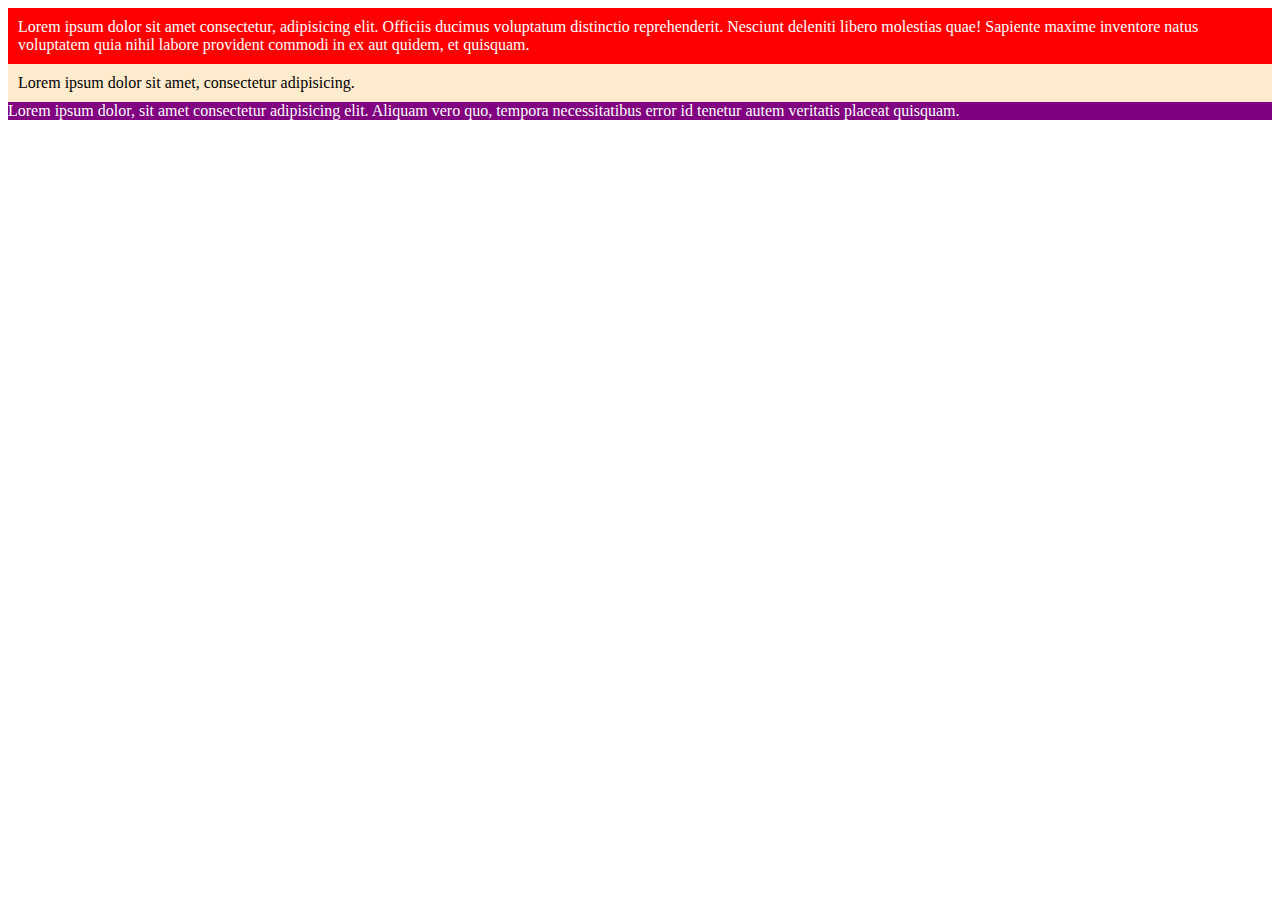
<file: Practice/chap1.html>
<!DOCTYPE html>
<html lang="en">
<head>
    <meta charset="UTF-8">
    <meta http-equiv="X-UA-Compatible" content="IE=edge">
    <meta name="viewport" content="width=device-width, initial-scale=1.0">
    <title>Chapter 1 Practice</title>
    <link rel="stylesheet" href="chap1.css">
</head>
<body>
    <div class="red one">Lorem ipsum dolor sit amet consectetur, adipisicing elit. Officiis ducimus voluptatum distinctio reprehenderit. Nesciunt deleniti libero molestias quae! Sapiente maxime inventore natus voluptatem quia nihil labore provident commodi in ex aut quidem, et quisquam.
    </div>
    <div id="head" class="one"> Lorem ipsum dolor sit amet, consectetur adipisicing.</div>
    <div class="two, three, four">Lorem ipsum dolor, sit amet consectetur adipisicing elit. Aliquam vero quo, tempora necessitatibus error id tenetur autem veritatis placeat quisquam.</div>
</body>
</html>
</file>
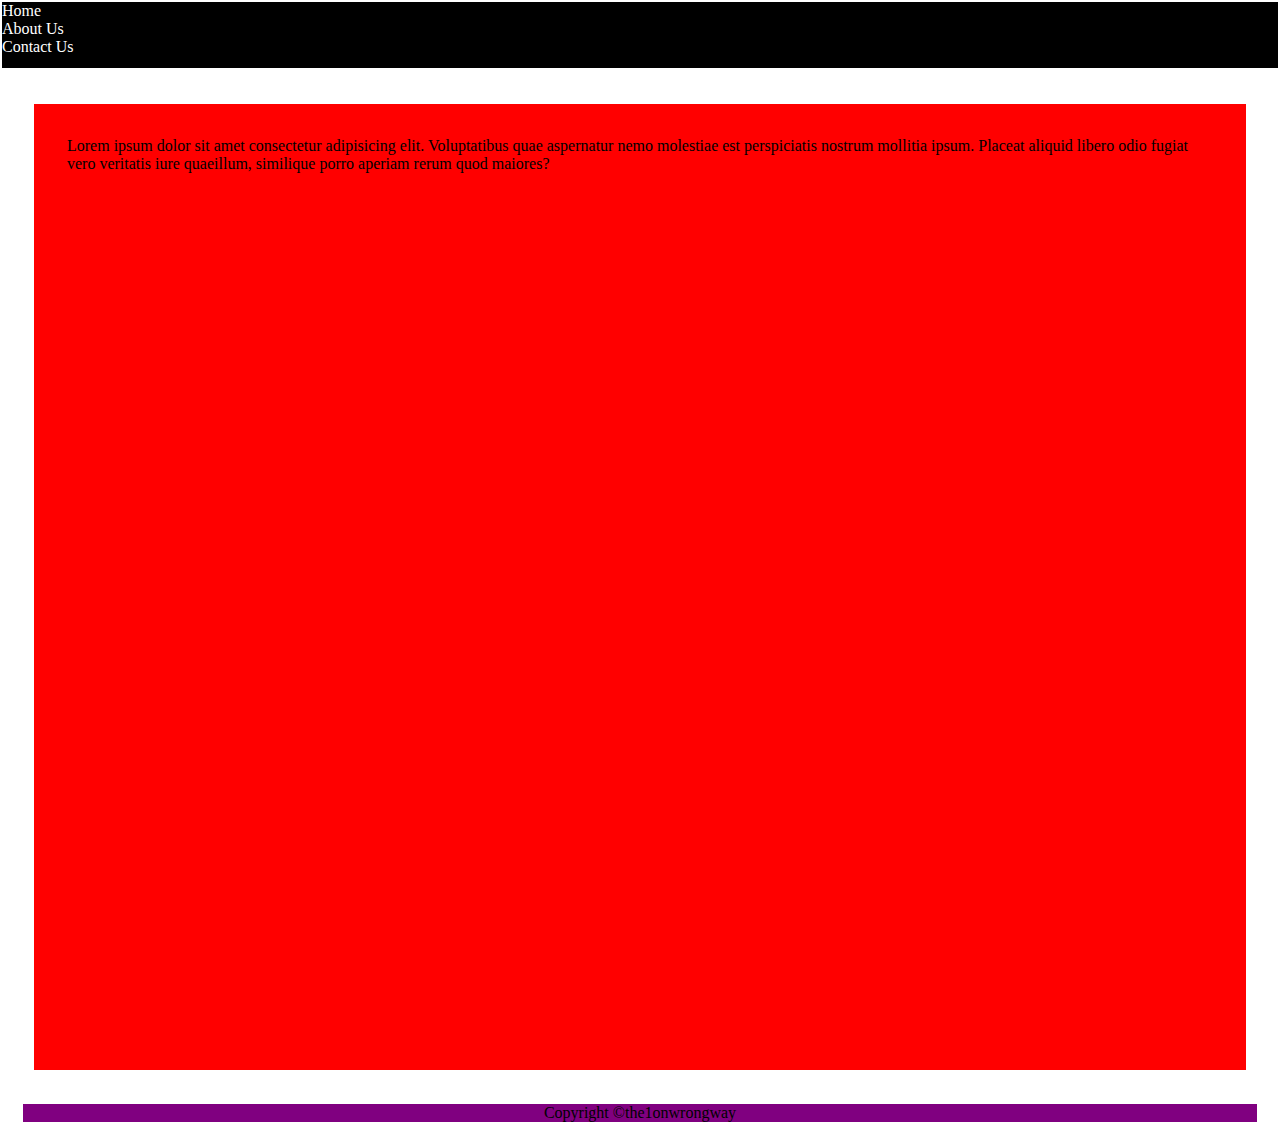
<file: Practice/chap3.html>
<!DOCTYPE html>
<html lang="en">

<head>
    <meta charset="UTF-8">
    <meta http-equiv="X-UA-Compatible" content="IE=edge">
    <meta name="viewport" content="width=device-width, initial-scale=1.0">
    <title>Chapter 3 Practice Set</title>
    <link rel="stylesheet" href="chap3.css">
</head>

<body>
    <header>
        <Ul>
            <li>Home</li>
            <li>About Us</li>
            <li>Contact Us</li>
        </Ul>
    </header>
    <div class="container">Lorem ipsum dolor sit amet consectetur adipisicing elit. Voluptatibus quae aspernatur nemo molestiae est perspiciatis nostrum mollitia ipsum. Placeat aliquid libero odio fugiat vero veritatis iure quaeillum, similique porro aperiam rerum quod maiores?
    </div>
    <footer>
        <p class="centre">Copyright &copy;the1onwrongway</p>
    </footer>


</body>

</html>
</file>
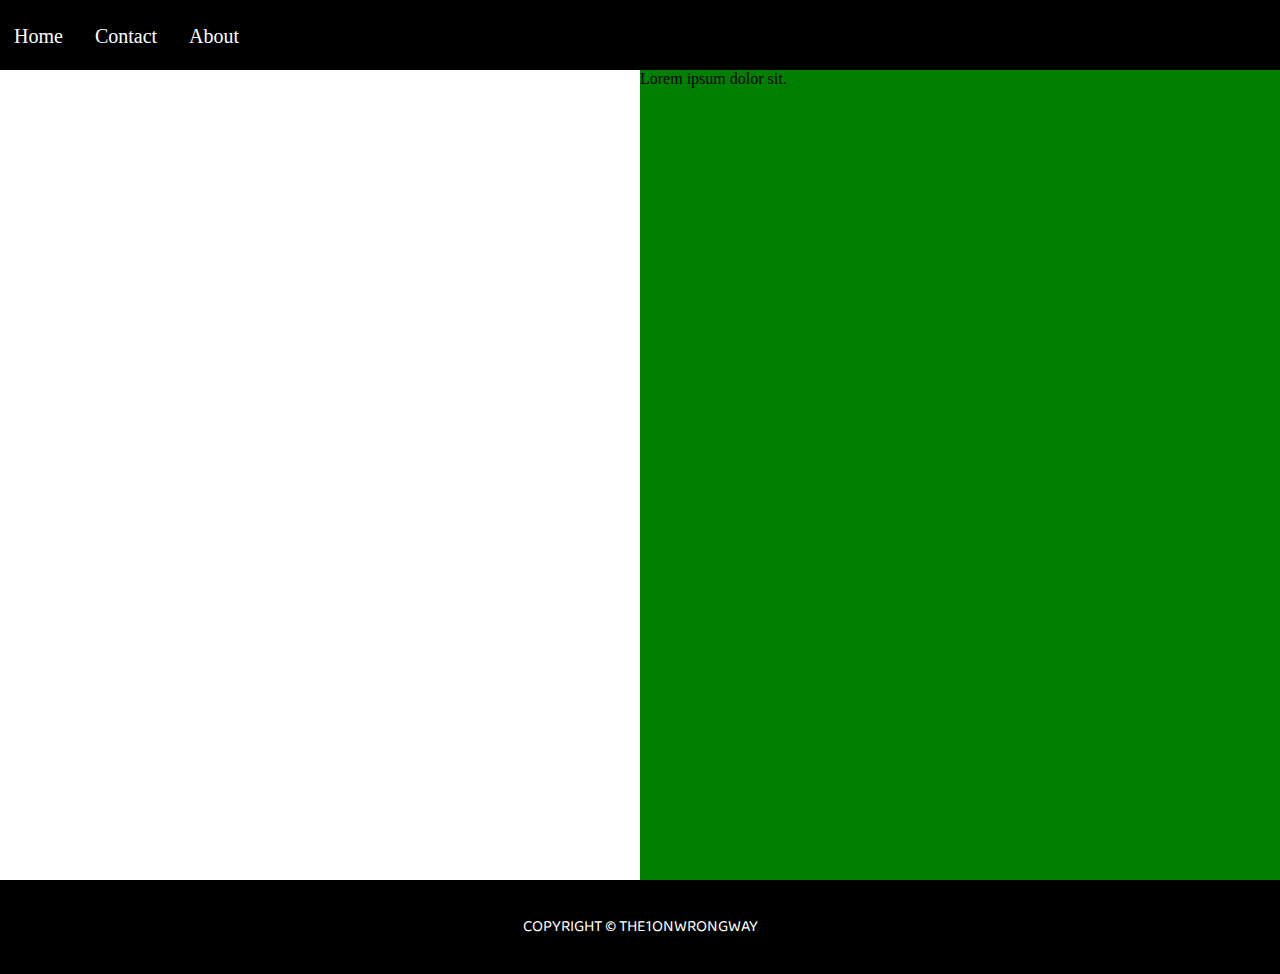
<file: Practice/chap4.html>
<!DOCTYPE html>
<html lang="en">

<head>
    <meta charset="UTF-8">
    <meta http-equiv="X-UA-Compatible" content="IE=edge">
    <meta name="viewport" content="width=device-width, initial-scale=1.0">
    <title>Chapter 4 - Practice Set</title>
    <link rel="stylesheet" href="chap4.css">
    <link href="https://fonts.googleapis.com/css2?family=Baloo+Bhai+2&display=swap" rel="stylesheet">
</head>

<body>
    <div class="nav">
        <ul>
            <li><a href="#">Home</a></li>
            <li><a href="#">Contact</a></li>
            <li><a href="#">About</a></li>
        </ul>
    </div>
    <div class="left">
        Lorem, ipsum dolor.
    </div><div class="right">
        Lorem ipsum dolor sit.
    
    </div>
    <footer>
        <div class="center">Copyright &copy; the1onwrongway</div>
    </footer>
</body>

</html>
</file>
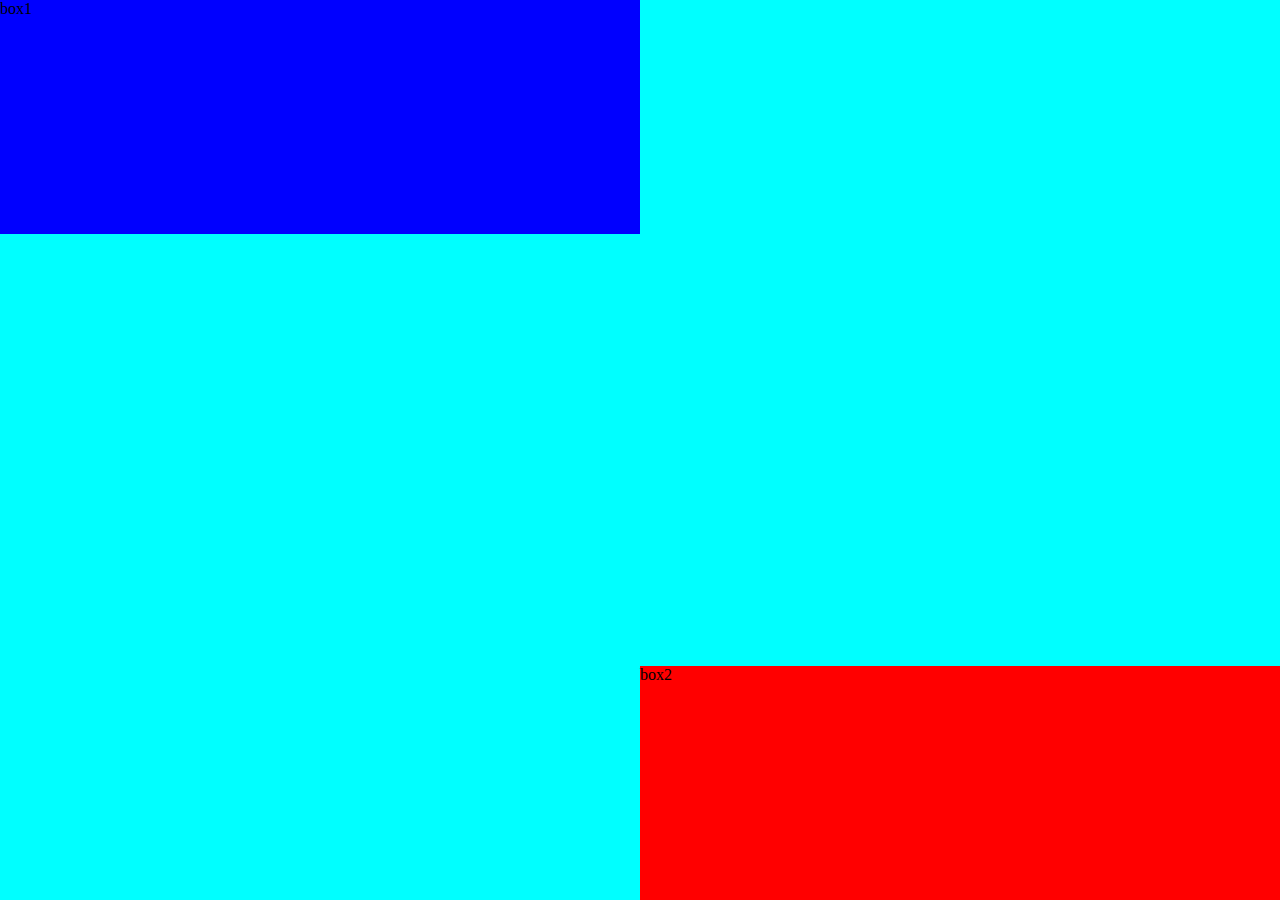
<file: Practice/chap6-2.html>
<!DOCTYPE html>
<html lang="en">
<head>
    <meta charset="UTF-8">
    <meta http-equiv="X-UA-Compatible" content="IE=edge">
    <meta name="viewport" content="width=device-width, initial-scale=1.0">
    <title>Chapter 6 - Practice Set</title>
    <link rel="stylesheet" href="chap6-2.css">
</head>
<body>
    <div class="container">
        <div class="box1">box1</div>
        <div class="box2">box2</div>

    </div>
</body>
</html>
</file>
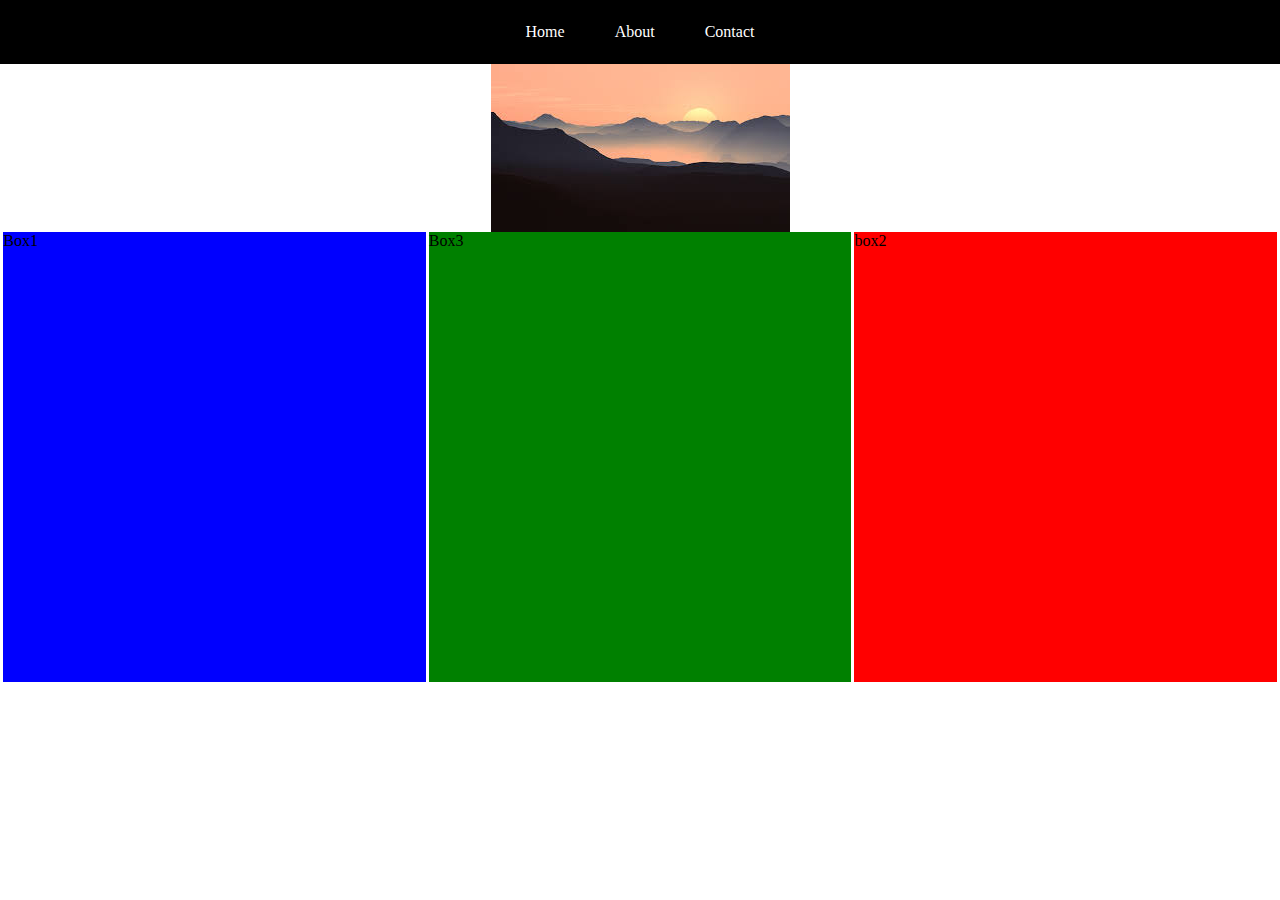
<file: Practice/chap6-3.html>
<!DOCTYPE html>
<html lang="en">
<head>
    <meta charset="UTF-8">
    <meta http-equiv="X-UA-Compatible" content="IE=edge">
    <meta name="viewport" content="width=device-width, initial-scale=1.0">
    <title>Chapter 6 - Practice Set</title>
    <link rel="stylesheet" href="chap6-3.css">
</head>
<body>
    <header>
        <ul>
            <li>Home</li>
            <li>About</li>
            <li>Contact</li>
        </ul>
    </header>
    <div class="image"><img src="image.jpg" alt=""></div>
    <div class="container">
        <div class="box1">Box1</div>
        <div class="box3">Box3</div>
        <div class="box2">box2</div>
    </div>
</body>
</html>
</file>
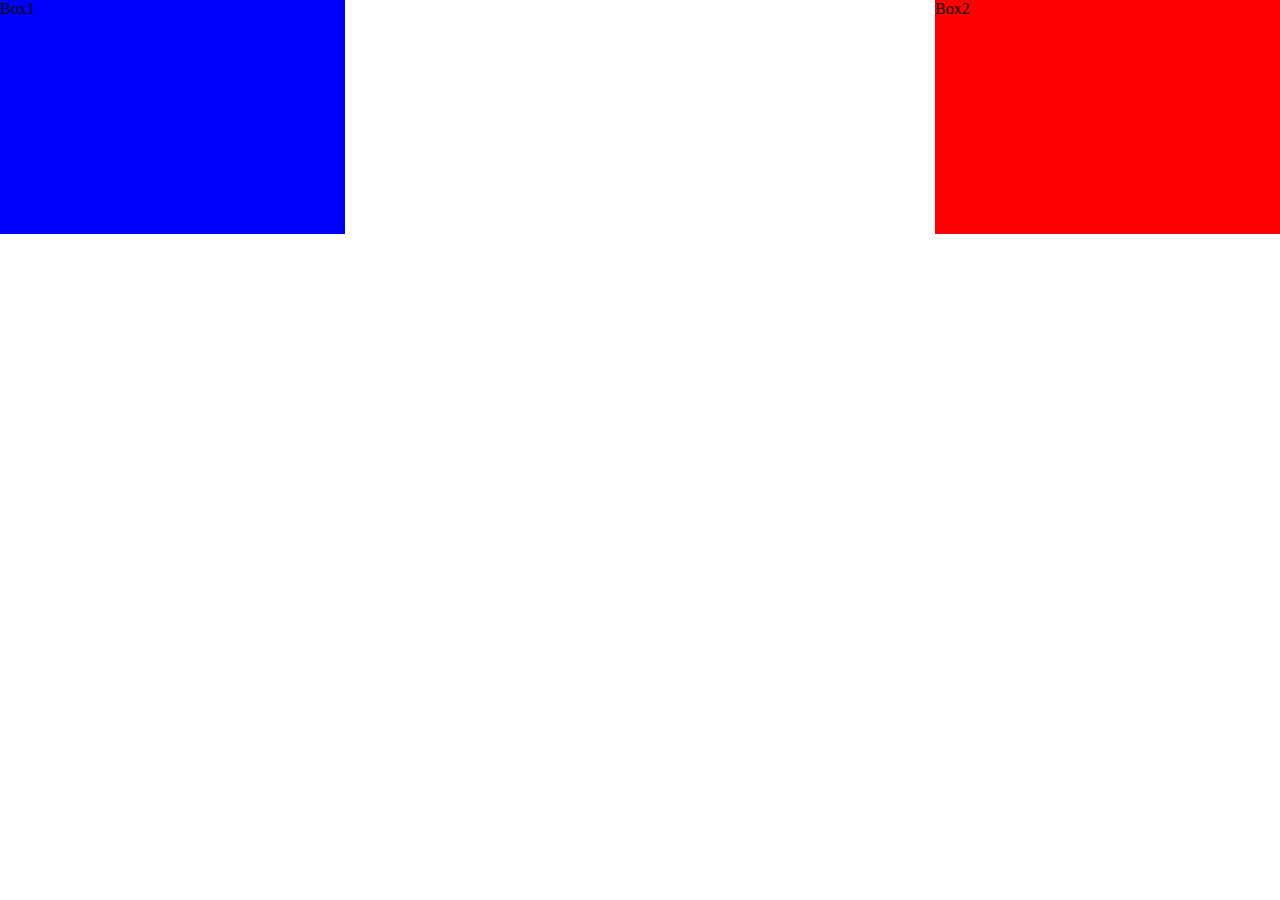
<file: Practice/chap6.html>
<!DOCTYPE html>
<html lang="en">
<head>
    <meta charset="UTF-8">
    <meta http-equiv="X-UA-Compatible" content="IE=edge">
    <meta name="viewport" content="width=device-width, initial-scale=1.0">
    <title>Chapter 6 - Practice Set</title>
    <link rel="stylesheet" href="chap6.css">
</head>
<body>
    <div class="box1">Box1</div>
    <div class="box2">Box2</div>
</body>
</html>
</file>
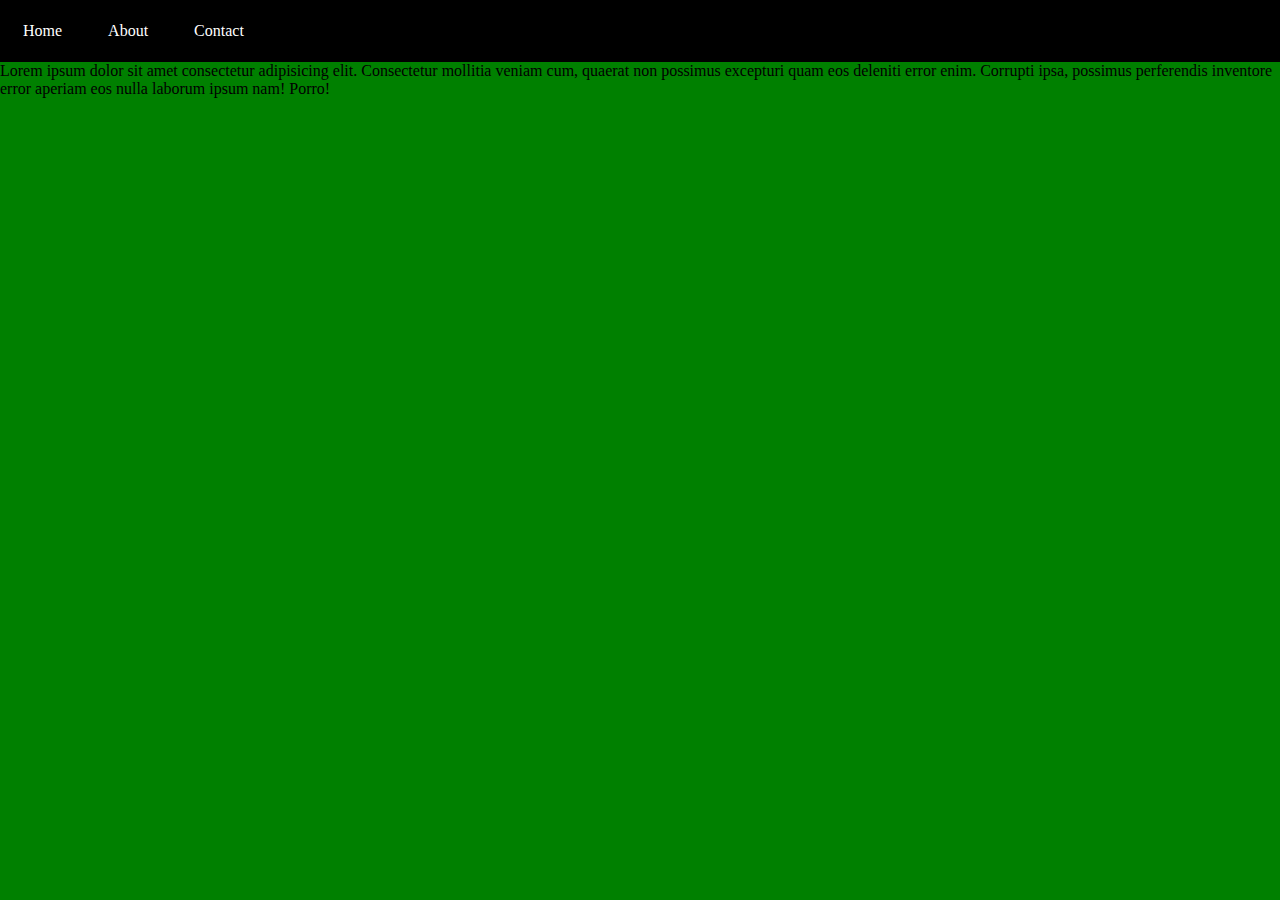
<file: Practice/chap7.html>
<!DOCTYPE html>
<html lang="en">
<head>
    <meta charset="UTF-8">
    <meta http-equiv="X-UA-Compatible" content="IE=edge">
    <meta name="viewport" content="width=device-width, initial-scale=1.0">
    <link rel="stylesheet" href="chap7.css">
    <title>Chapter 7 - Practice Set</title>
</head>
<body>
    <header>
        <nav>
            <ul>
                <li>Home</li>
                <li>About</li>
                <li>Contact</li>
            </ul>
        </nav>
    </header>
    <div class="container">
        Lorem ipsum dolor sit amet consectetur adipisicing elit. Consectetur mollitia veniam cum, quaerat non possimus excepturi quam eos deleniti error enim. Corrupti ipsa, possimus perferendis inventore error aperiam eos nulla laborum ipsum nam! Porro!
    </div>
</body>
</html>
</file>
<file: Practice/chap1.css>
.red{
    background-color: red;
    color: white;
}
#head{
    background-color:blanchedalmond;
}
.one{
    padding: 10px;
}
.two{
    padding: 500px;
}
.three{
    margin: 400px;
}
.four{
    background-color:purple;
    color: white;
}
</file>
<file: Practice/chap3.css>
*{
    margin: 0;padding: 0;
}
header{
    background-color: black;
    border: 2px solid white;
    color: white;
    height: 66px;
}
.container {
    background-color: red;
    height: 900px;
    padding: 33px;
    margin: 34px;
}
footer{
    background-color: purple;
    margin: 23px;
}
.centre{
    text-align: center;
}
</file>
<file: Practice/chap4.css>
*{
    margin: 0;
    padding: 0;
}
.nav{
    background-color: black;
    height: 70px;
    color: white;
}
.nav ul li{
    display: inline-block;
    margin: 25px 14px;
    font-size: 20px;    
}
.nav ul li a{
    color: white;
    text-decoration: none;
}
.right{
    background-color: green;
    display: inline-block;
    width: 50%;
    height: 90vh;
}
.left{
    height: 60vh;
    background-color: red;
    display: inline-block;
    width: 50%;
    height: 90vh;
    visibility: hidden;
}
footer{
    font-family: 'Baloo Bhai 2', cursive;
    background-color: black;
    color: white;
    padding: 34px;
    text-transform: uppercase;
}
.center{
    text-align: center  ;
}
</file>
<file: Practice/chap6-2.css>
*{
    margin: 0;padding: 0;
}

*{
    margin: 0;padding: 0;
}
.container{
    display: flex;
    height: 100vh;
    width: 100vw;
    background-color: aqua;
}
.box1{
    height: 234px;
    width: 345px;
    background-color: blue;
    flex-grow: 1;
}
.box2{
    height: 234px;
    width: 345px;
    background-color:red;
    align-self: flex-end;    
    justify-items: right;
    flex-grow: 1;
}
.container{
    display: flex;
}
</file>
<file: Practice/chap6-3.css>
*{
    margin: 0;padding: 0;
}
header{
    display: flex;
    flex-wrap: row;
    background-color: black;
    color: white;
    height: 5vw;
    justify-content: center;
}
li{
    display: inline-flex;
    margin: 5px;
    padding: 18px  ;
}
.container{
    display: flex;
    justify-content:space-evenly;
}
.box1{
    background-color: blue;
    height: 50vh;
    width: 33vw;

}
    
.box3{
    background-color: green;
    height: 50vh;
    width: 33vw;
 
}
.image{
    width: 100vw;
    display: flex;
    justify-content: center;
}
.box2{
    background-color: red;
    height: 50vh;
    width: 33vw;
}
</file>
<file: Practice/chap6.css>
*{
    margin: 0;padding: 0;
}

.box1{
    height: 234px;
    width: 345px;
    background-color: blue;
    float: left;
}
.box2{
    height: 234px;
    width: 345px;
    background-color:red;
    float: right;
}
.container{
    display: flex;
}
</file>
<file: Practice/chap7.css>
*{
    margin: 0;padding: 0;
}
ul{
    display: inline-grid;
    grid-template-columns: auto auto auto;
}
ul li{
    list-style: none;
    margin: 0 23px;
    padding: 22px 0;
}

header{
    background-color: black;
    color: white;
}
body{
    background-color: green;
}
@media screen and (max-width: 800px) {
    body{
        background-color: red;
    }
}
@media screen and (max-width: 600px) {
    body{
        background-color: red;
    }
}
</file>
